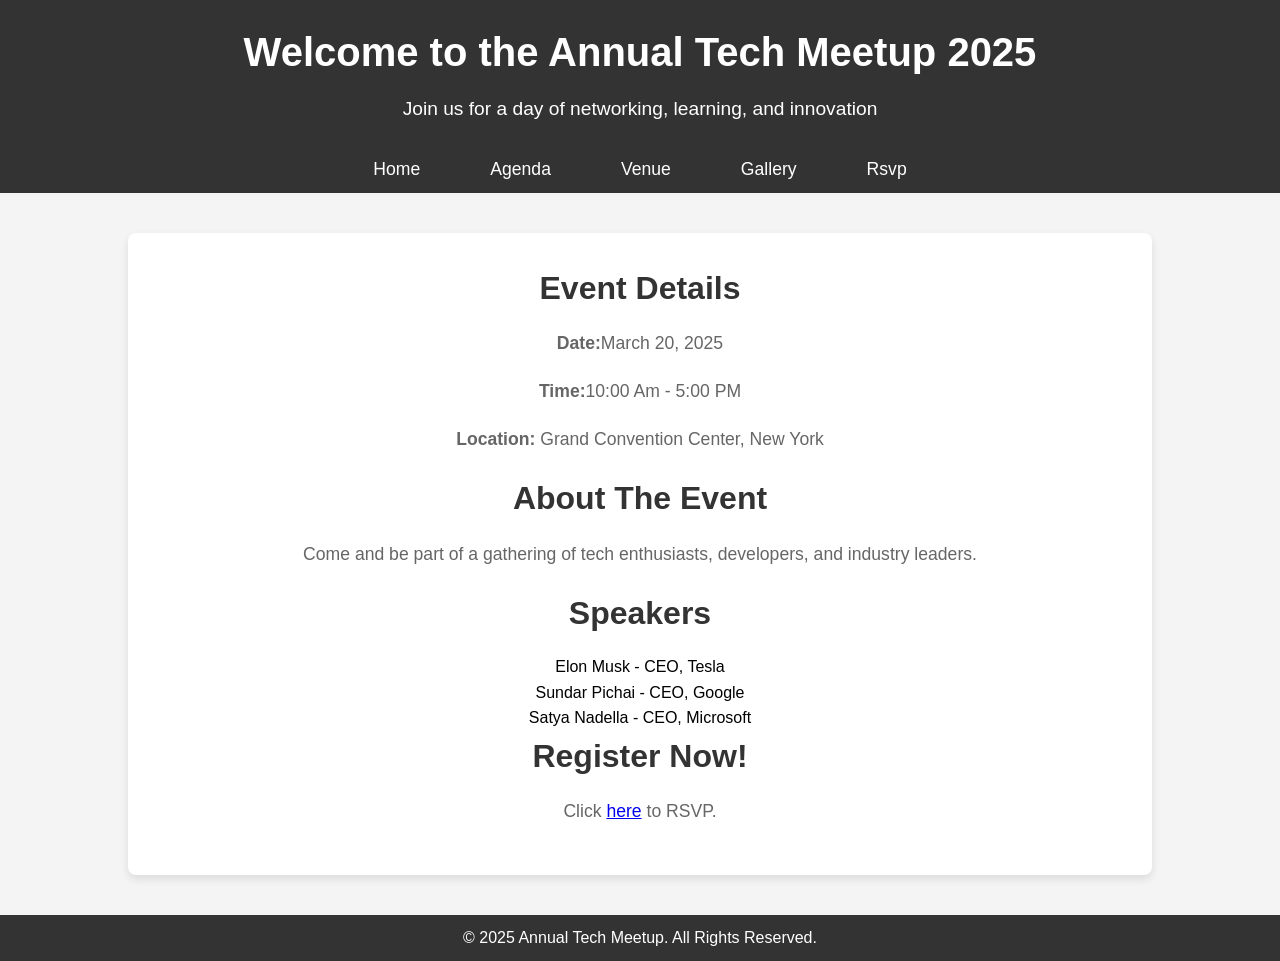
<file: index.html>
<!DOCTYPE html>
<html lang="en">
<head> 
    <meta charset="UTF-8">
    <meta name="viewport" content="width=device-width,initial-scale=1.0">
    <title>Event Invitation - Annual Tech Meetup 2025</title>
    <link rel="stylesheet" href="style.css">
</head>



<body> 


<!-- header section -->
 <header> 
    <h1>Welcome to the Annual Tech Meetup 2025</h1>
    <p> Join us for a day of networking, learning, and innovation</p>
 </header>


<!-- navigation menu in a row using an unordered list-->
<nav>
    <ul> 
<li><a href="index.html">Home</a></li>
<li><a href="agenda.html">Agenda</a></li>
<li><a href="venue.html">Venue</a></li>
<li><a href="gallery.html">Gallery</a></li>
<li><a href="rsvp.html">Rsvp</a></li>



    </ul>
</nav>




<!-- Main Content-->

<section>
<h2>Event Details</h2>
<p><strong>Date:</strong>March 20, 2025</p>
<p><strong>Time:</strong>10:00 Am - 5:00 PM</p>
<p><strong>Location:</strong> Grand Convention Center, New York</p>

<h2> About The Event</h2>
<p>Come and be part of a gathering of tech enthusiasts, developers, and industry leaders.</p>

<h2> Speakers</h2>
<ul>
<li>Elon Musk - CEO, Tesla</li>
<li> Sundar Pichai - CEO, Google</li>
<li>Satya Nadella - CEO, Microsoft</li>

</ul>
<h2> Register Now!</h2>
<p>Click <a href="rsvp.html">here</a> to RSVP.</p>
</section>




<!-- Footer-->

<footer>
    <p>&copy; 2025 Annual Tech Meetup. All Rights Reserved.</p>
    
</footer>



 
 </body>

</html>
</file>
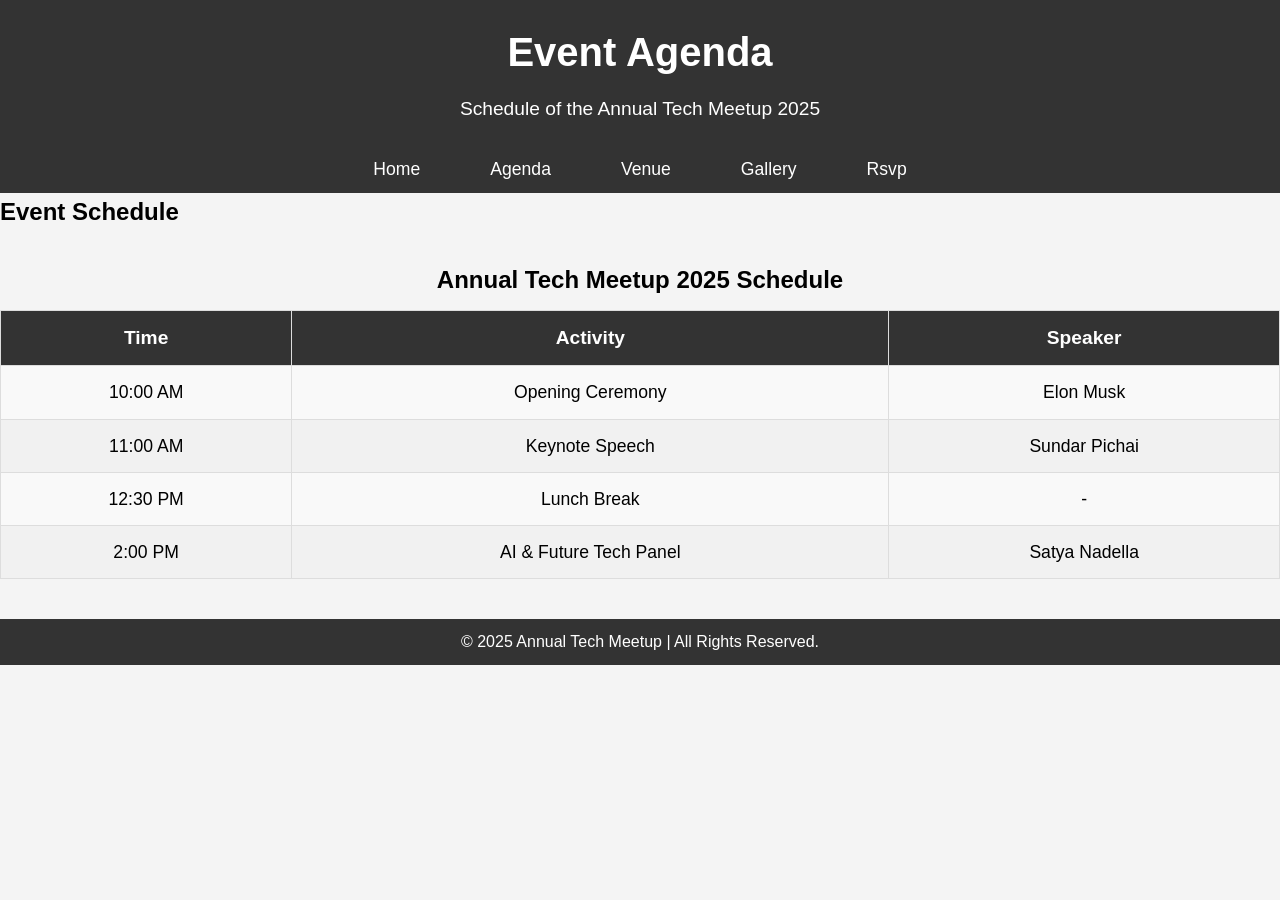
<file: agenda.html>
<!DOCTYPE html>
<html lang="en">
<head> 
    <meta charset="UTF-8">
    <meta name="viewport" content="width=device-width,initial-scale=1.0">
    <title>Event Invitation - Annual Tech Meetup 2025</title>
    <link rel="stylesheet" href="style.css">

</head>


<body>


<!-- header section -->
 <header >
    <h1>Event Agenda</h1>
    <p> Schedule of the Annual Tech Meetup 2025</p>
</header>






<!-- Navigation Menu-->
<nav>
 <ul> 
    <li><a href="index.html">Home</a></li>   
    <li><a href="agenda.html">Agenda</a></li>
    <li><a href="Venue.html">Venue</a></li>
    <li><a href="gallery.html">Gallery</a></li>
    <li><a href="rsvp.html">Rsvp</a></li>

</ul>
</nav>





<!-- Main content-->

<main>
    <h2>Event Schedule</h2>
    <table border="1">
        <thead>
        <caption>Annual Tech Meetup 2025 Schedule</caption>
    <tr>
        <th>Time</th>
        <th>Activity</th>
        <th>Speaker</th>

    </tr>
    </thead>

    <tbody>
    <tr>
     <td>10:00 AM</td>
    <td>Opening Ceremony</td>
    <td>Elon Musk</td>
    </tr>
 <tr>
<td>11:00 AM</td>
<td>Keynote Speech</td>
<td>Sundar Pichai</td>

 </tr>

 <tr>
<td>12:30 PM</td>
<td>Lunch Break</td>
<td>-</td>
 </tr>

 <tr>
<td>2:00 PM</td>
<td>AI & Future Tech Panel</td>
<td>Satya Nadella</td>
 </tr>
 </tbody>
</table>
</main>








<!-- Footer-->

<footer>
    <p>&copy; 2025 Annual Tech Meetup | All Rights Reserved.</p>
</footer>



</body>
</html>
</file>
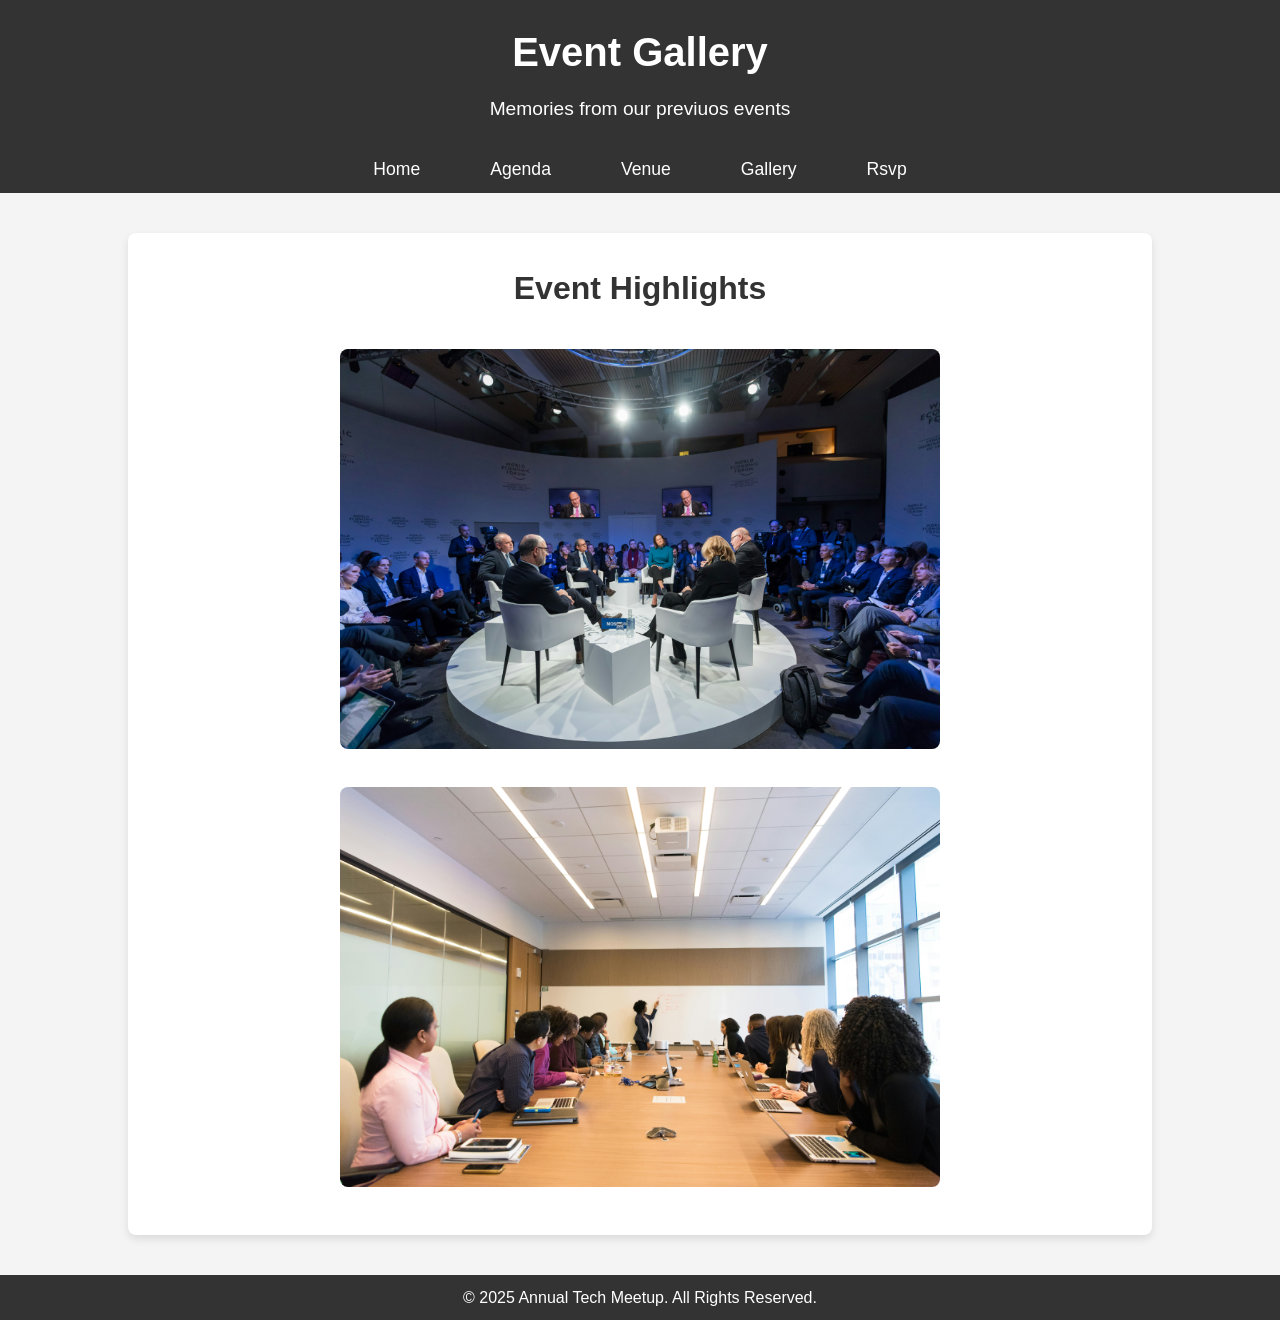
<file: gallery.html>
<!DOCTYPE html>
<html lang="en">
<head> 
    <meta charset="UTF-8">
    <meta name="viewport" content="width=device-width,initial-scale=1.0">
    <title>Event Gallery</title>
    <link rel="stylesheet" href="style.css">

</head>



<body> 




<!-- header section -->
 <header> 
    <h1>Event Gallery</h1>
    <p> Memories from our previuos events</p>
 </header>




<!-- Navigation Menu-->


<nav>
 <ul> 
    <li><a href="index.html">Home</a></li>   
    <li><a href="agenda.html">Agenda</a></li>
    <li><a href="Venue.html">Venue</a></li>
    <li><a href="gallery.html">Gallery</a></li>
    <li><a href="rsvp.html">Rsvp</a></li>

</ul>
</nav>




    <!--Main content-->

<section>
    <h2>Event Highlights</h2>
<img src="event-1.jpg" alt=" Event Image 1" width="200">
<img src="event-2.jpg" alt=" Event Image 2" width="200">
</section>







<!-- footer-->
<footer>
    <p>&copy; 2025 Annual Tech Meetup. All Rights Reserved.</p>
</footer> 


</body>
</html>
</file>
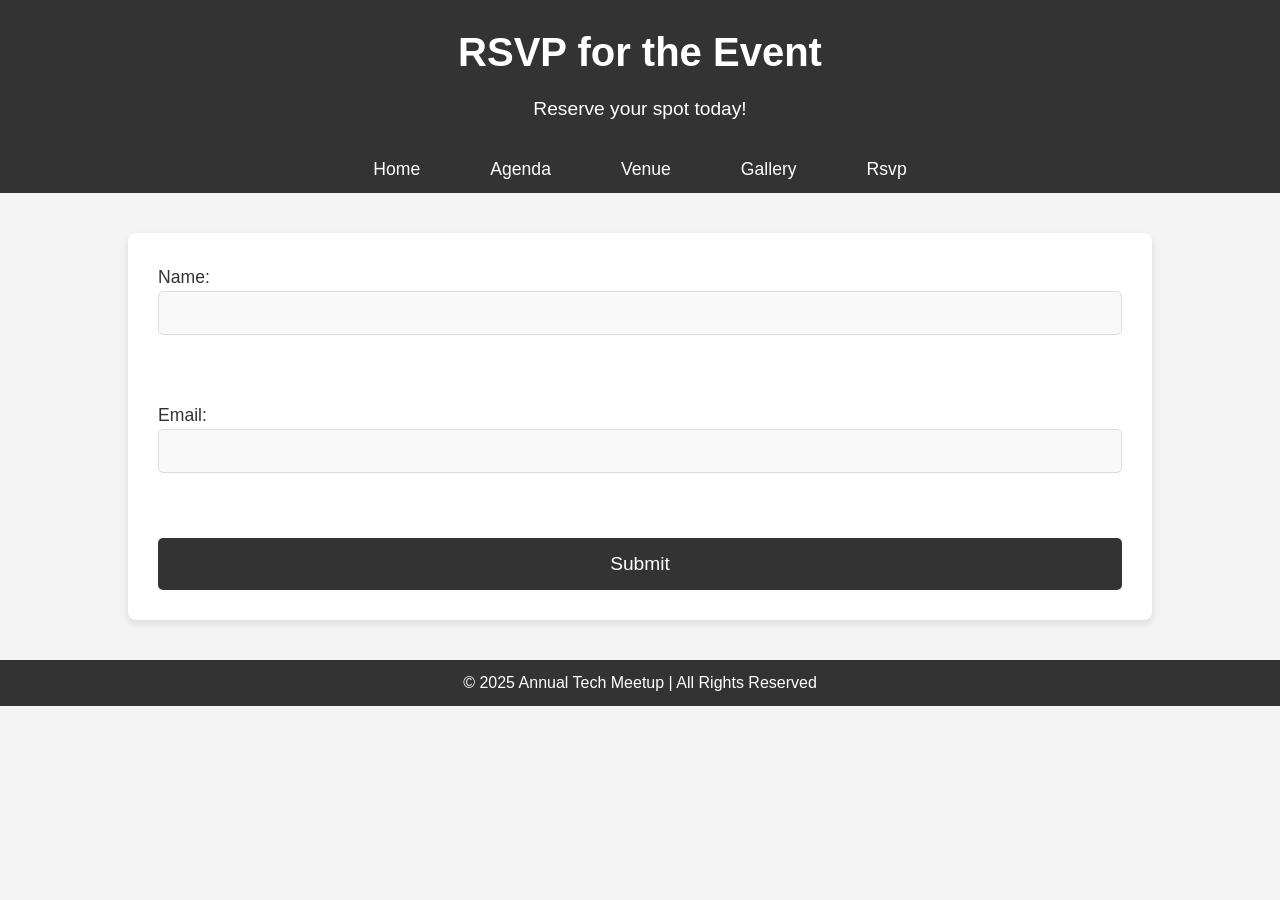
<file: rsvp.html>
<!DOCTYPE html>
<html lang="en">
<head> 
    <meta charset="UTF-8">
    <meta name="viewport" content="width=device-width,initial-scale=1.0">
    <title> RSVP Form</title>
    <link rel="stylesheet" href="style.css">

</head>

<body> 

<!-- header section -->
 <header> 
    <h1>RSVP for the Event</h1>
    <p> Reserve your spot today!</p>
 </header>


<!-- navigation menu in a row using an unordered list-->

 <nav>
   <ul> 
<li><a href="index.html">Home</a></li>
<li><a href="agenda.html">Agenda</a></li>
<li><a href="venue.html">Venue</a></li>
<li><a href="gallery.html">Gallery</a></li>
<li><a href="rsvp.html">Rsvp</a></li>



   </ul>
</nav>




   <!-- main content-->
 <section>
    <form action="submit_form.html" method="post">
    <label>Name: <input type="text" required></label><br>
    <label>Email: <input type="Email" required></label><br>
    <input type="submit" value="Submit">
 </form>




 </section>





 <!-- footer-->

 <footer>
    <p>&copy; 2025 Annual Tech Meetup | All Rights Reserved</p>
 </footer>




</body>
 </html>
</file>
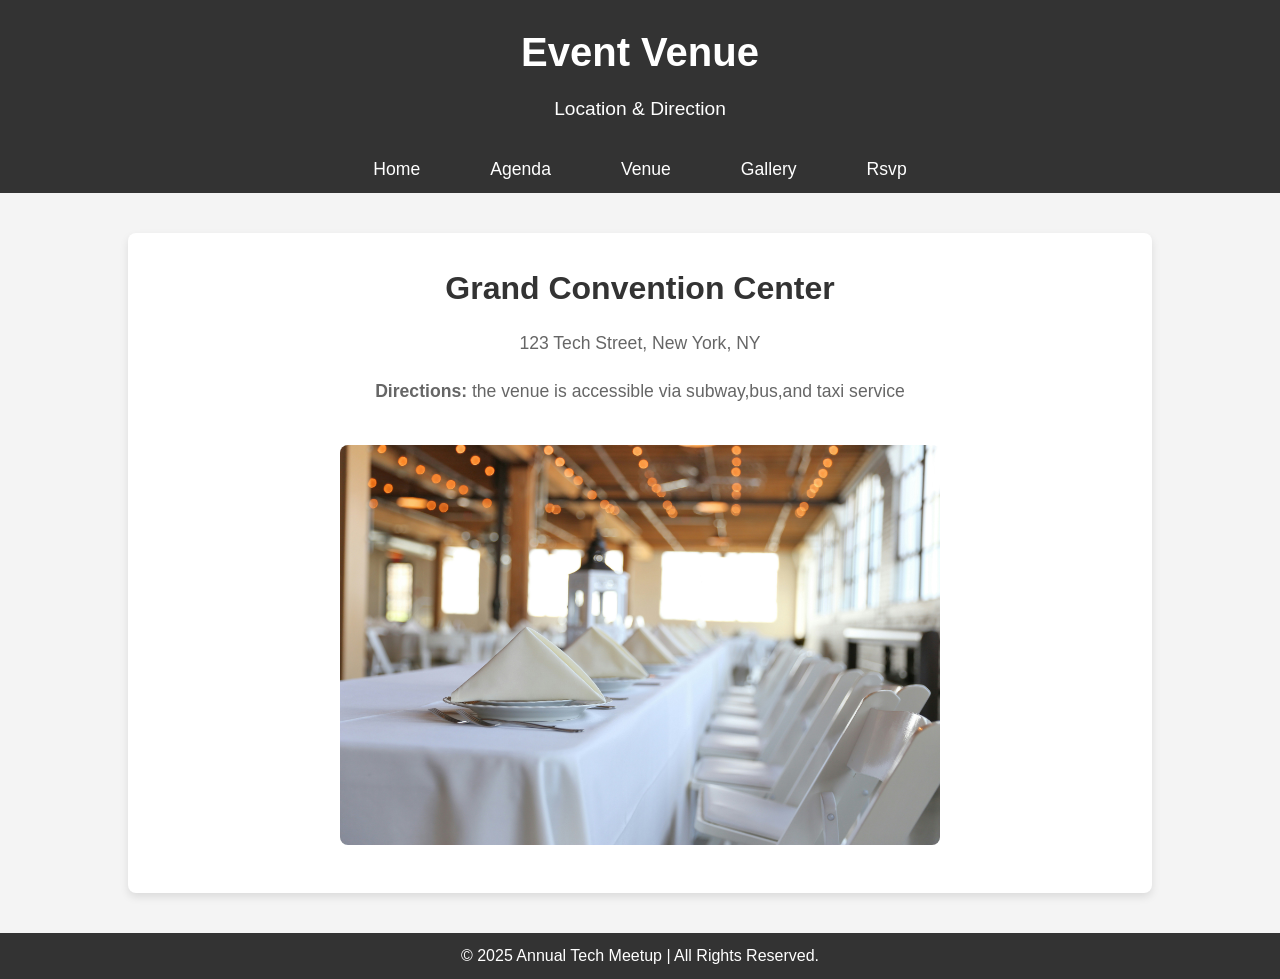
<file: venue.html>
<!DOCTYPE html>
<html lang="en">
<head> 
    <meta charset="UTF-8">
    <meta name="viewport" content="width=device-width,initial-scale=1.0">
    <title>Event Venue</title>
    <link rel="stylesheet" href="style.css">

</head>

<body> 



<!-- header section -->
 <header> 
    <h1>Event Venue</h1>
    <p> Location & Direction</p>

 </header>

<!-- navigation menu in a row using an unordered list-->

<nav>
 <ul> 
    <li><a href="index.html">Home</a></li>   
    <li><a href="agenda.html">Agenda</a></li>
    <li><a href="venue.html">Venue</a></li>
    <li><a href="gallery.html">Gallery</a></li>
    <li><a href="rsvp.html">Rsvp</a></li>
    </ul>
    </nav>


<!--main content -->
    <section>
        <h2>Grand Convention Center</h2>
        <p>123 Tech Street, New York, NY</p>
        <p><strong>Directions:</strong> the venue is accessible via subway,bus,and taxi service</p>
        <img src="venue.jpg" alt="Grand Convention Center Building" width="400">

    </section>




<!-- footer -->
    <footer>
        <p>&copy; 2025 Annual Tech Meetup | All Rights Reserved.</p>
    </footer>



    </body>
    </html>
</file>
<file: style.css>
* {
    margin: 0;
    padding: 0;
    box-sizing: border-box;
}

body {
    font-family: Arial, sans-serif;
    background-color: #f4f4f4;
    line-height: 1.6;
}

header {
    background-color: #333;
    color: #fff;
    padding: 20px 0;
    text-align: center;
}

header h1 {
    font-size: 2.5rem;
    margin-bottom: 10px;
}

header p {
    font-size: 1.2rem;
}

nav {
    background-color: #333;
    padding: 10px 0;
}

nav ul {
    display: flex;
    justify-content: center;
    list-style: none;
}

nav ul li {
    margin: 0 20px;
}

nav ul li a {
    text-decoration: none;
    color: #fff;
    font-size: 1.1rem;
    padding: 10px 15px;
}

nav ul li a:hover {
    background-color: #575757;
    border-radius: 5px;
}

section {
    padding: 30px;
    margin: 40px auto;
    background-color: #fff;
    border-radius: 8px;
    box-shadow: 0 4px 8px rgba(0, 0, 0, 0.1);
    width: 80%;
    text-align: center;
}

section h2 {
    font-size: 2rem;
    color: #333;
    margin-bottom: 15px;
}

section h2 + ul {
    list-style-type: none;
    padding-left: 0;
}


section p {
    font-size: 1.1rem;
    color: #666;
    margin-bottom: 20px;
}

section form {
    display: flex;
    flex-direction: column;
    align-items: center;
    gap: 20px;
}

section label {
    font-size: 1.1rem;
    color: #333;
    width: 100%;
    text-align: left;
}

section input,
section select,
section textarea {
    padding: 12px;
    font-size: 1rem;
    width: 100%;
    border: 1px solid #ddd;
    border-radius: 5px;
    background-color: #f9f9f9;
}

section input[type="submit"] {
    background-color: #333;
    color: #fff;
    cursor: pointer;
    border: none;
    padding: 15px;
    font-size: 1.2rem;
    width: 100%;
    border-radius: 5px;
}

section input[type="submit"]:hover {
    background-color: #575757;
}

footer {
    background-color: #333;
    color: #fff;
    text-align: center;
    padding: 10px 0;
    margin-top: 40px;
}

footer p {
    font-size: 1rem;
}

/* For Gallery Page */
section img {
    margin: 10px;
    border-radius: 8px;
    transition: transform 0.3s ease;
}

section img:hover {
    transform: scale(1.05);
}

/* For Venue Page */
section img {
    border-radius: 8px;
    width: 100%;
    max-width: 600px;
    margin-top: 20px;
}

/* For Tables in Agenda */
table {
    width: 100%;
    border-collapse: collapse;
    margin-top: 30px;
}

th, td {
    padding: 12px;
    text-align: center;
    border: 1px solid #ddd;
}

th {
    background-color: #333;
    color: #fff;
    font-size: 1.2rem;
}

td {
    background-color: #f9f9f9;
    font-size: 1.1rem;
}

tr:nth-child(even) td {
    background-color: #f1f1f1;
}

tr:hover td {
    background-color: #e0e0e0;
}

table caption {
    font-size: 1.5rem;
    font-weight: bold;
    margin-bottom: 10px;
}

/* For All Pages (Responsive) */
@media (max-width: 768px) {
    section {
        width: 90%;
        padding: 20px;
    }

    nav ul {
        flex-direction: column;
        padding: 0;
    }

    nav ul li {
        margin: 10px 0;
    }

    section img {
        width: 100%;
    }
}
</file>
